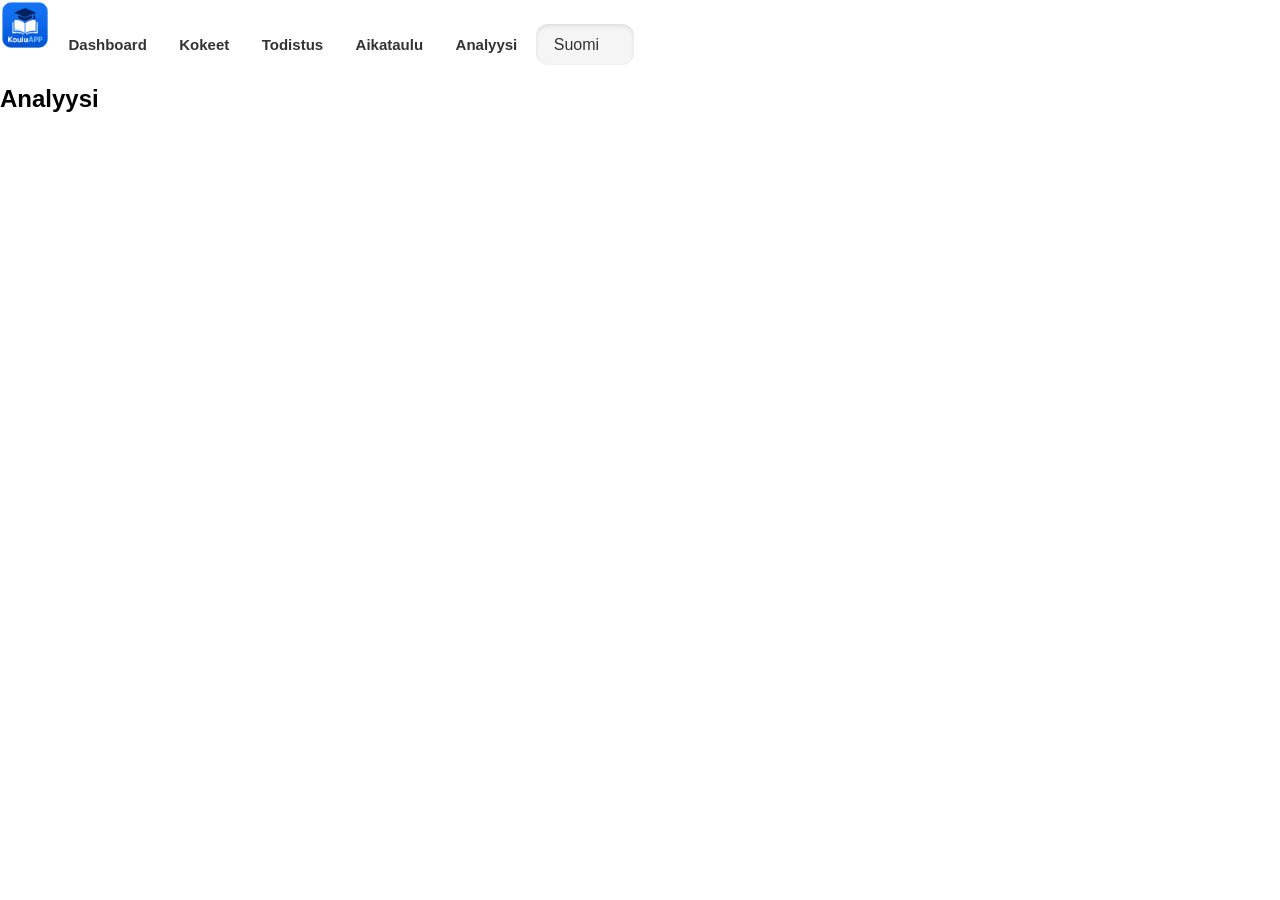
<file: analytics.html>
<!DOCTYPE html>
<html lang="fi" dir="ltr">
    <head>
        <meta charset="utf-8">
        <title>Analytics</title>
        <link rel="stylesheet" href="style.css">
        <link rel="icon" href="favicon.png">
    </head>
    <body>
     <header>
        <a href="index.html"><img src="images/logo.png" alt="Sivuston Logo"></a>
  <a class="header_link" href="dashboard.html">Dashboard</a>
  <a class="header_link" href="kokeet.html">Kokeet</a>
  <a class="header_link" href="todistus.html">Todistus</a>
  <a class="header_link" href="aikataulu.html">Aikataulu</a>
  <a class="header_link" href="analytics.html">Analyysi</a>
   <select id="languageSwitcher" class="select">
    <option value="fi">Suomi</option>
    <option value="sv">Svenska</option>
    <option value="en">English</option>
  </select>
     </header>  
     <h2>Analyysi</h2>

    </body>
</html>
</file>
<file: style.css>
body {
    margin: 0;
    font-family: Arial, sans-serif;
    background-color: white;
}

header img {
    width: 50px;
    height: auto;
}
#login {
    display: flex;
    flex-direction: column;
    align-items: center;
    justify-content: center;
    height: 80vh;
    text-align: center;
}
.app-button {
    display: flex;
    flex-direction: column;
    align-items: center;
    justify-content: center;

    width: 65px;
    height: 65px;

    text-decoration: none;
    color: black;

    border-radius: 15px;
    background: #f5f5f5;
    font-family: Arial, sans-serif;
}

.app-button img {
    width: 65px;
    height: 65px;
}
.app-button:hover {
    background: #e0e0e0;
    transform: translateY(-2px);
}
.app-button:active {    background: #d5d5d5;
    transform: translateY(2px);
}

.app-button span {
    margin-top: 8px;
    font-size: 14px;
}
.button {
    padding: 12px 24px;
    font-size: 16px;
    border: none;
    border-radius: 12px;
    background: linear-gradient(145deg, #4CAF50, #43a047);
    color: white;
    cursor: pointer;

    transition: all 0.15s ease;
    box-shadow: 0 6px 0 #2e7d32;
}

.button:hover {
    transform: translateY(-2px);
    box-shadow: 0 8px 0 #2e7d32;
}

.button:active {
    transform: translateY(4px) scale(0.98);
    box-shadow: 0 2px 0 #2e7d32;
}
.input {
    padding: 12px;
    font-size: 16px;
    border: none;
    border-radius: 12px;

    background: #f5f5f5;
    color: #333;

    box-shadow: inset 0 2px 4px rgba(0,0,0,0.1);

    transition: all 0.15s ease;
    outline: none;
}

/* hover */
.input:hover {
    box-shadow: inset 0 3px 6px rgba(0,0,0,0.15);
}

/* focus = “aktiivinen” */
.input:focus {
    background: #ffffff;
    box-shadow: 
        inset 0 2px 4px rgba(0,0,0,0.1),
        0 0 0 3px rgba(76, 175, 80, 0.3);
}

/* click feel */
.input:active {
    transform: scale(0.99);
}
.header_link {
    text-decoration: none;
    color: #333;
    font-size: 15px;
    font-weight: 650;

    padding: 8px 14px;
    border-radius: 10px;

    transition: all 0.15s ease;

    background: transparent;
}

/* hover = pieni lift + tausta */
.header_link:hover {
    background: #f5f5f5;
    transform: translateY(-2px);
}

/* click = painuu */
.header_link:active {
    transform: translateY(2px) scale(0.97);
    background: #e0e0e0;
}
#todistus-button {
    position: fixed;
    left: 20px;
    top: 300px;
}
#kokeet-button {
    position: fixed;
    left: 140px;
    top: 300px;
}
#aikataulu-button {
    position: fixed;
    left: 260px;
    top: 300px;
}
#analytics-button {
    position: fixed;
    left: 380px;
    top: 300px;
}
#logoutbutton {
    position: fixed;
    left: 20px;
    top: 300px;
}
#dashboard-welcome {
    position: fixed;
    left: 20px;
    top: auto;
}
table {
  width: 100%;
  border-collapse: collapse;
  margin-top: 20px;
  font-family: Arial, sans-serif;
  background: white;
  border-radius: 10px;
  overflow: hidden;
  box-shadow: 0 4px 12px rgba(0,0,0,0.08);
}

th {
  background: #2d6cdf;
  color: white;
  text-align: left;
  padding: 12px;
  font-weight: 600;
}

td {
  padding: 12px;
  border-bottom: 1px solid #eee;
}

tr:nth-child(even) {
  background: #f7f9fc;
}

tr:hover {
  background: #eaf2ff;
  transition: 0.2s;
}
#day {
    padding: 12px;
    font-size: 16px;
    border: none;
    border-radius: 12px;

    background: #f5f5f5;
    color: #333;

    box-shadow: inset 0 2px 4px rgba(0,0,0,0.1);

    transition: all 0.15s ease;
    outline: none;
}
/* hover */
#day:hover {
    box-shadow: inset 0 3px 6px rgba(0,0,0,0.15);
}

/* focus = “aktiivinen” */
#day:focus {
    background: #ffffff;
    box-shadow: 
        inset 0 2px 4px rgba(0,0,0,0.1),
        0 0 0 3px rgba(76, 175, 80, 0.3);
}

/* click feel */
#day:active {
    transform: scale(0.99);
}
.grade {
  padding: 6px 10px;
  border-radius: 10px;
  font-weight: bold;
  display: inline-block;
}

/* HYVÄ */
.grade-high {
  background: #d4f8d4;
  color: #1b7f2a;
}

/* OK */
.grade-mid {
  background: #fff6cc;
  color: #8a6d00;
}

/* HEIKKO */
.grade-low {
  background: #ffe0b2;
  color: #a85a00;
}

/* FAIL */
.grade-fail {
  background: #ffd6d6;
  color: #a10000;
}
#exportBackupButton {
    position: fixed;
    left: 20px;
    top: 500px;
}
#backupFile {
    position: fixed;
    left: 180px;
    top: 500px;
}
#importBackupButton {
    position: fixed;
    left: 525px;
    top: 500px;
}
#logoutbutton {
    position: fixed;
    left: 20px;
    top: 600px;
}
.select {
    padding: 12px 18px;

    font-size: 16px;

    border: none;
    border-radius: 12px;

    background: #f5f5f5;
    color: #333;

    box-shadow: inset 0 2px 4px rgba(0,0,0,0.1);

    transition: all 0.15s ease;

    cursor: pointer;

    appearance: none;
    -webkit-appearance: none;
    -moz-appearance: none;

    outline: none;
}

/* Hover */
.select:hover {
    background: #eeeeee;

    transform: translateY(-1px);
}

/* Klikkaus */
.select:active {
    transform: translateY(1px);
}

/* Focus */
.select:focus {
    box-shadow:
        inset 0 2px 4px rgba(0,0,0,0.1),
        0 0 0 4px rgba(76, 175, 80, 0.25);
}
</file>
